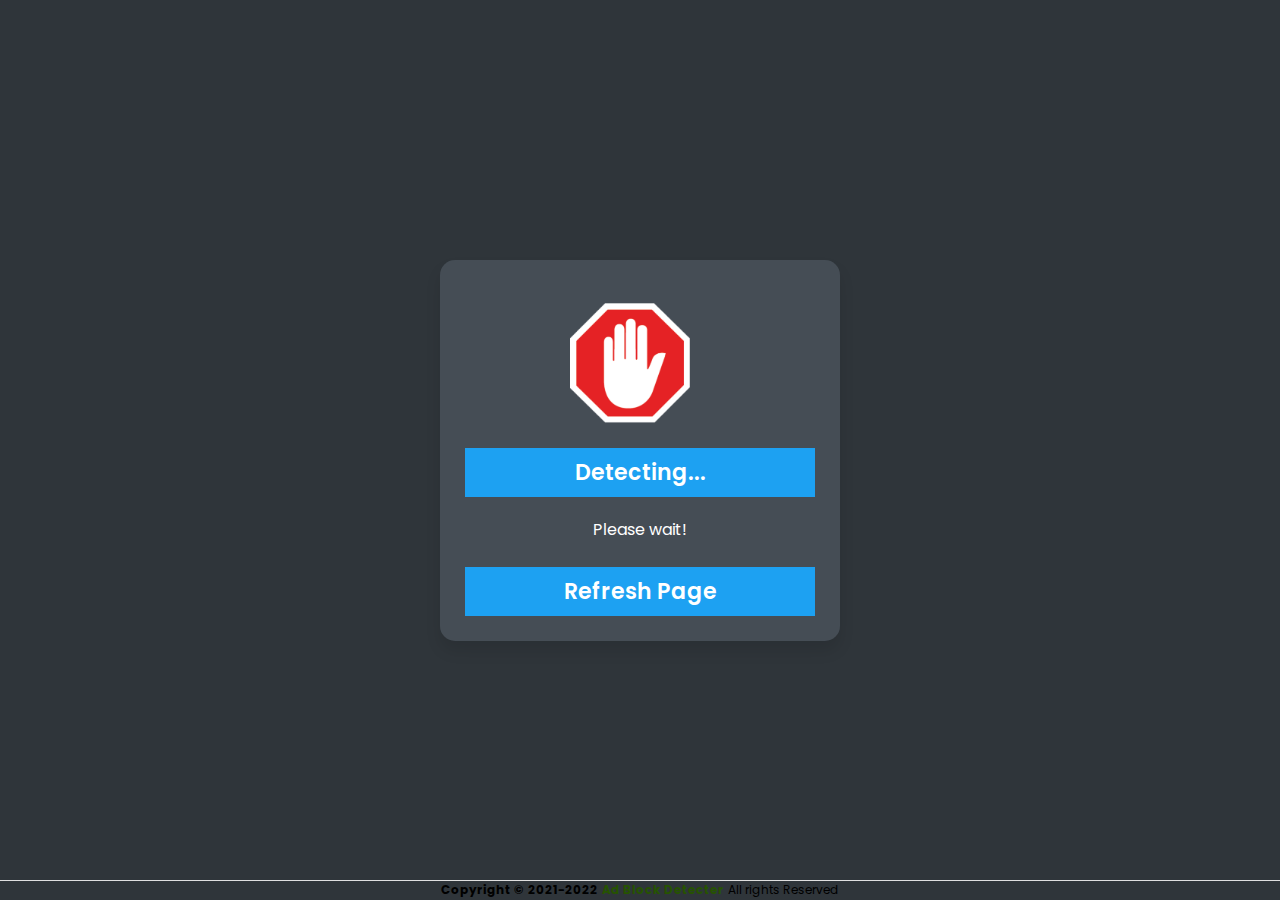
<file: main/index.html>
<!DOCTYPE html>
<html lang="en">
<head>
    <title>Adblock detecter By https://nischay.ovh</title>
    <link rel="stylesheet" href="./main.css">
</head>
<body>
    <div class="wrapper">
    <img src="./abd.png">
        <p class="detect">Detecting...</p>
        <p class="ad-p">Please wait!</p></br>
        <p class="detect" onClick="history.go(0);">Refresh Page</p> 
    </div>
    <script src="./main.js"></script>
    <div id="footer" class="#footer">
        <strong>Copyright &copy; 2021-2022 <a href="https://github.com/nischay876/adblock-detecter/" target="_blank" > Ad Block Detecter</a></strong> All rights Reserved</b>
    </div>
</body>
</html>
</file>
<file: main/main.css>
@import url("https://fonts.googleapis.com/css2?family=Poppins:wght@500&display=swap");

*{
    margin: 0;
    padding: 0;
    box-sizing: border-box;
}

#footer {
width: 100%;
height: 20px;
border-top: 1px solid #E0E0E0;
position: absolute;
bottom: 0px; 
left: 0px; 
font-size: 12px;
text-align: center; 
}

a {
  outline: none;
  text-decoration: none;
  padding: 2px 1px 0;
}

a:link {
  color: #265301;
}

a:visited {
  color: #437A16;
}

a:focus {
  border-bottom: 1px solid;
  background: #BAE498;
}

a:hover {
  border-bottom: 1px solid;
  background: #CDFEAA;
}

a:active {
  background: #265301;
  color: #CDFEAA;
}

body{
    display: flex;
    justify-content: center;
    align-items: center;
    min-height: 100vh;
    background-color: #2f353a;
    font-family: "Poppins", sans-serif;
}

.wrapper{
    background: #454d55;
    max-width: 400px;
    width: 100%;
    border-radius: 15px;
    padding: 25px;
    box-shadow: 0px 10px 15px rgba(0, 0, 0, 0.1);
}
img{
    width: 120px;
    margin: 18px 30%;
}
.detect{
    background: #1da1f2;
    color: #fff;
    padding: 8px 15px;
    font-weight: 600;
    font-size: 22px;
    text-align: center;
    cursor: pointer;
}

p{

    color: white;
   
}


.ad-p{
    margin-top: 20px;
    text-align: center;
}

.detect.ab{
    background: red;
}

.detect.no-ab{
    background: #1da1f2;
}
</file>
